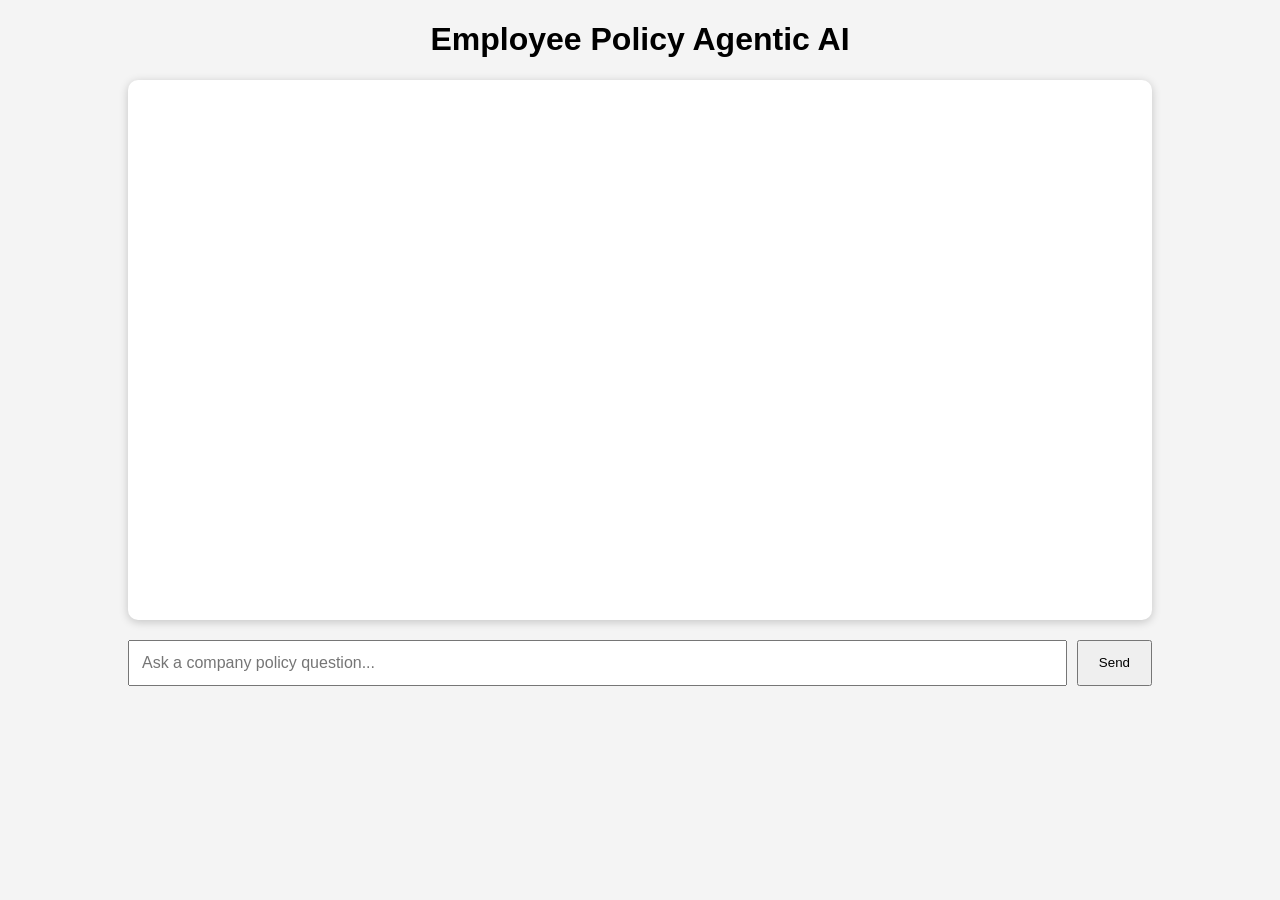
<file: frontend/chatbot.html>
<!DOCTYPE html>
<html>

<head>
    <title>Employee Policy Agentic AI</title>
    <link rel="stylesheet" href="chatbot.css">
</head>

<body>

<div class="container">

    <h1>Employee Policy Agentic AI</h1>

    <div id="chat-box"></div>

    <div class="input-area">

        <input
            type="text"
            id="question"
            placeholder="Ask a company policy question..."
        >

        <button onclick="sendQuestion()">
            Send
        </button>

    </div>

</div>

<script src="chatbot.js"></script>

</body>

</html>
</file>
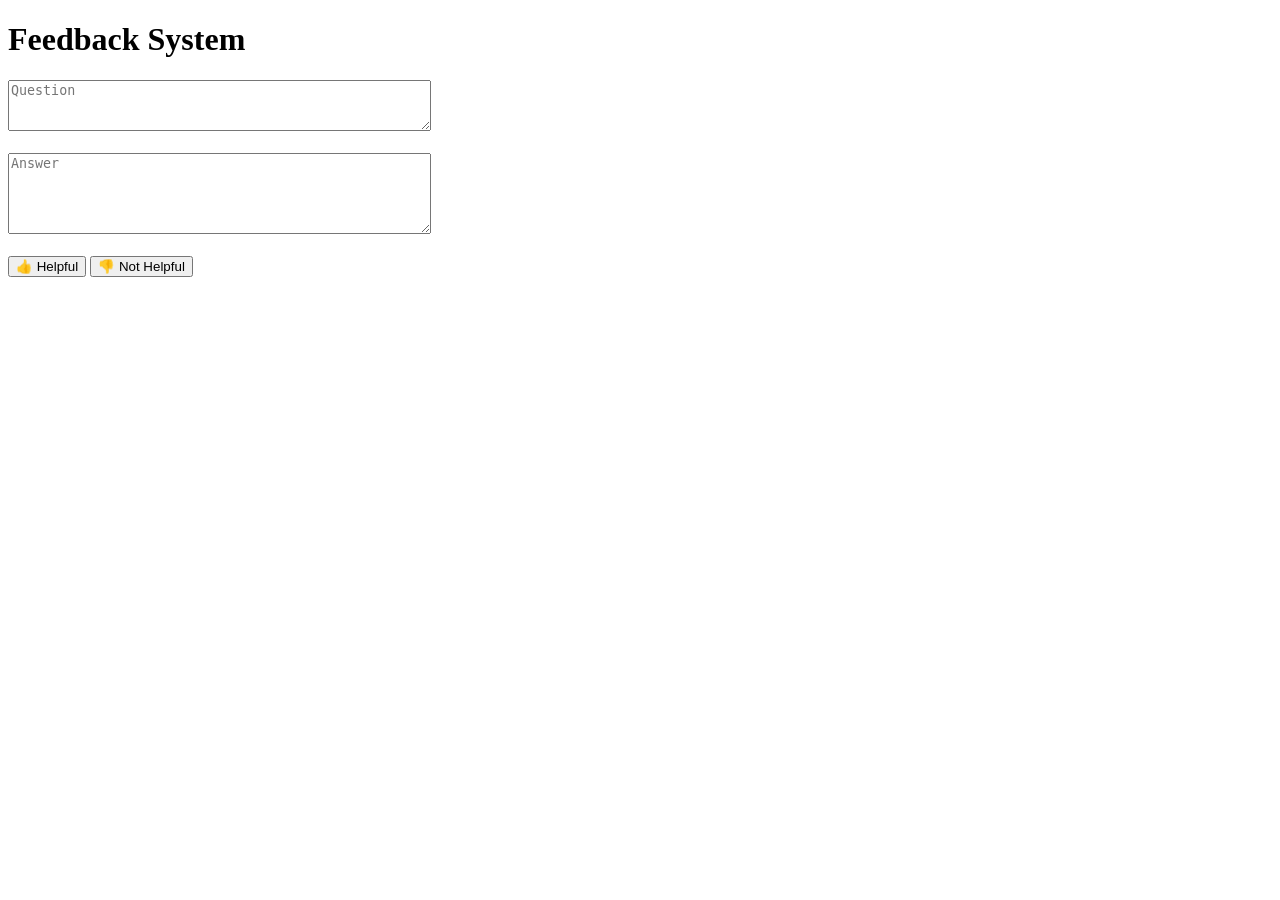
<file: frontend/feedback.html>
<!DOCTYPE html>
<html>

<head>
    <title>Feedback</title>
</head>

<body>

<h1>Feedback System</h1>

<textarea
id="question"
rows="3"
cols="50"
placeholder="Question">
</textarea>

<br><br>

<textarea
id="answer"
rows="5"
cols="50"
placeholder="Answer">
</textarea>

<br><br>

<button onclick="sendGood()">
👍 Helpful
</button>

<button onclick="sendBad()">
👎 Not Helpful
</button>

<script>

async function submitFeedback(rating){

    await fetch(
        "http://127.0.0.1:8000/feedback",
        {
            method:"POST",

            headers:{
                "Content-Type":
                "application/json"
            },

            body:JSON.stringify({

                question:
                document.getElementById(
                "question"
                ).value,

                answer:
                document.getElementById(
                "answer"
                ).value,

                rating:rating
            })
        }
    );

    alert("Feedback Saved");
}

function sendGood(){
    submitFeedback("GOOD");
}

function sendBad(){
    submitFeedback("BAD");
}

</script>

</body>

</html>
</file>
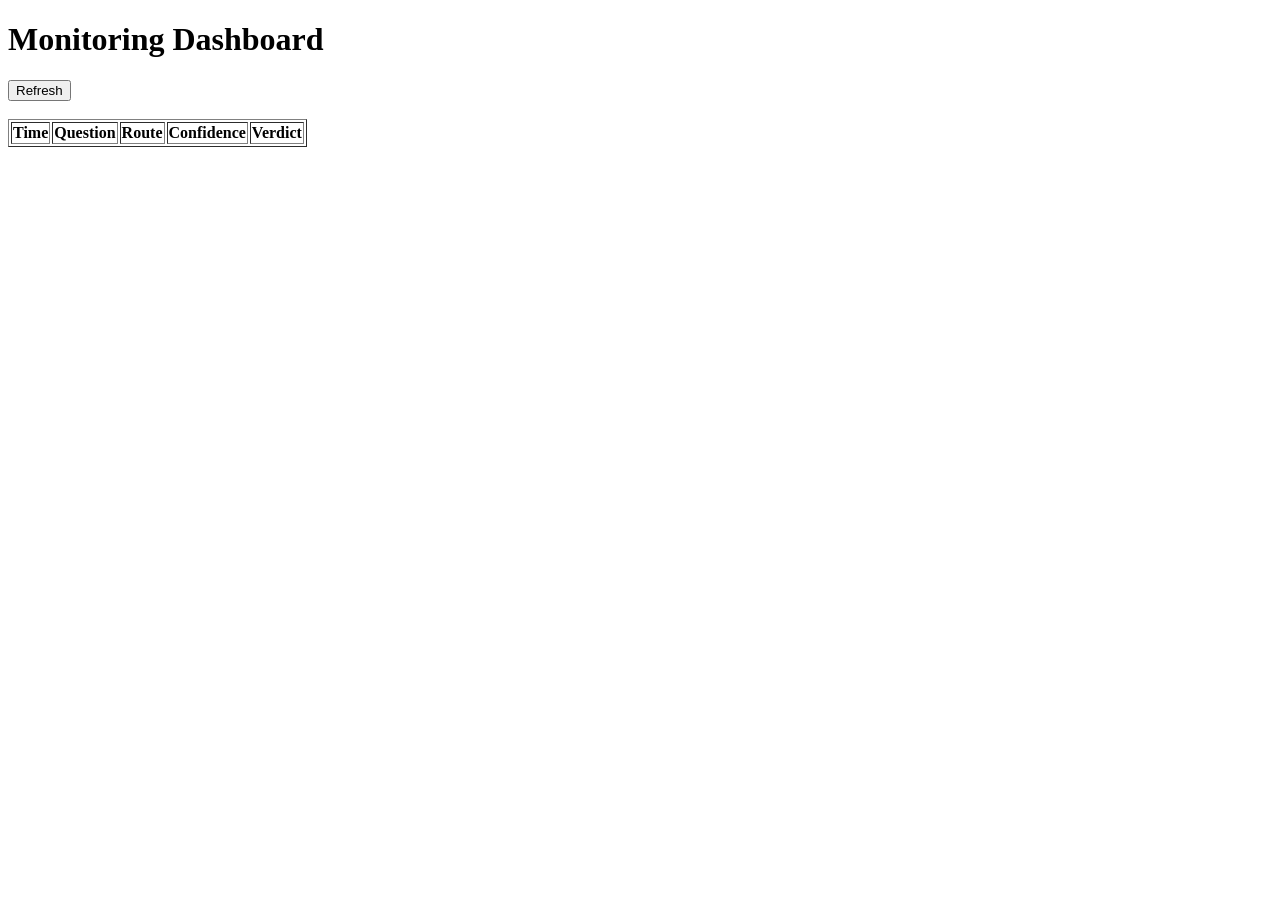
<file: frontend/monitoring.html>
<!DOCTYPE html>
<html>

<head>
    <title>Monitoring Dashboard</title>
</head>

<body>

<h1>Monitoring Dashboard</h1>

<button onclick="loadData()">
Refresh
</button>

<br><br>

<table border="1">

<thead>

<tr>
    <th>Time</th>
    <th>Question</th>
    <th>Route</th>
    <th>Confidence</th>
    <th>Verdict</th>
</tr>

</thead>

<tbody id="tableBody">

</tbody>

</table>

<script>

async function loadData(){

    const response =
        await fetch(
            "http://127.0.0.1:8000/monitoring"
        );

    const data =
        await response.json();

    let rows = "";

    data.forEach(item => {

        rows += `
        <tr>

            <td>${item.timestamp}</td>

            <td>${item.question}</td>

            <td>${item.route}</td>

            <td>${item.confidence}</td>

            <td>${item.verdict}</td>

        </tr>
        `;
    });

    document.getElementById(
        "tableBody"
    ).innerHTML = rows;
}

loadData();

</script>

</body>

</html>
</file>
<file: frontend/chatbot.css>
body {
    font-family: Arial, sans-serif;
    background: #f4f4f4;
    margin: 0;
}

.container {
    width: 80%;
    margin: auto;
    margin-top: 20px;
}

h1 {
    text-align: center;
}

#chat-box {
    background: white;
    height: 500px;
    overflow-y: auto;
    border-radius: 10px;
    padding: 20px;
    box-shadow: 0px 2px 10px rgba(0,0,0,0.2);
}

.user {
    text-align: right;
    margin: 10px;
    padding: 10px;
    background: #dbeafe;
    border-radius: 10px;
}

.bot {
    text-align: left;
    margin: 10px;
    padding: 10px;
    background: white;
    border-radius: 10px;
    border: 1px solid #ddd;
}

.input-area {
    display: flex;
    gap: 10px;
    margin-top: 20px;
}

input {
    flex: 1;
    padding: 12px;
    font-size: 16px;
}

button {
    padding: 12px 20px;
    cursor: pointer;
}
</file>
